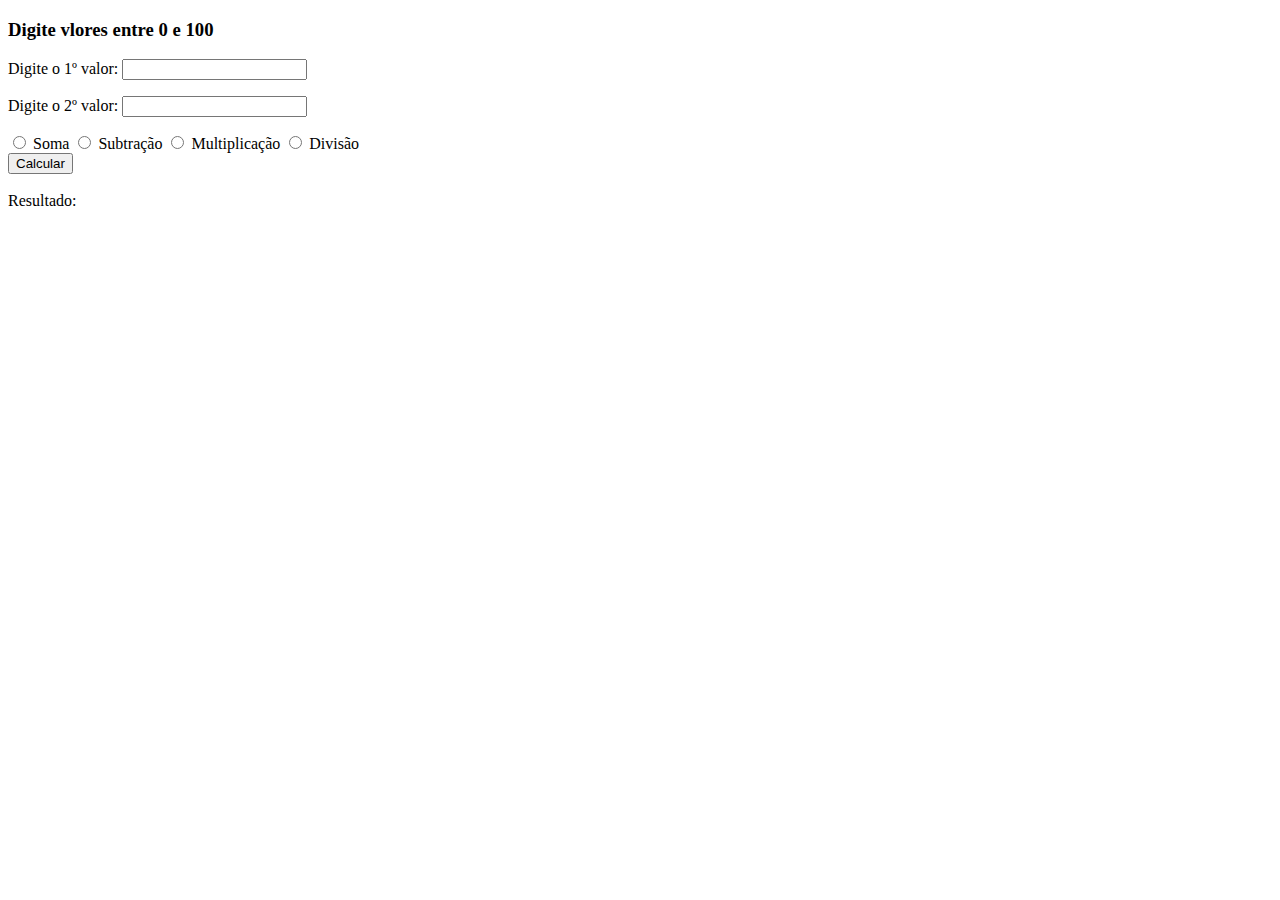
<file: JSCONCEITOS/index.html>
<!DOCTYPE html>
<html lang="pt-br">
<head>
    <meta charset="UTF-8">
    <meta name="viewport" content="width=device-width, initial-scale=1.0">
    <title>Calculadora</title>
</head>
<body>

    <h3>Digite vlores entre 0 e 100</h3>
    <p>
        Digite o 1º valor: <input type="text" id="primeirovalor">
    </p>
    <p>
        Digite o 2º valor: <input type="text" id="segundovalor">
    </p>

    <input type="radio" name="option" value="+"> Soma
    <input type="radio" name="option" value="-"> Subtração 
    <input type="radio" name="option" value="*"> Multiplicação 
    <input type="radio" name="option" value="/"> Divisão 
    <br>

    <button>Calcular</button>
    <br>
    <br>
    Resultado: <span id="resultado"></span>

</body>
<script type= "text/javascript" src="script.js"></script>
</html>
</file>
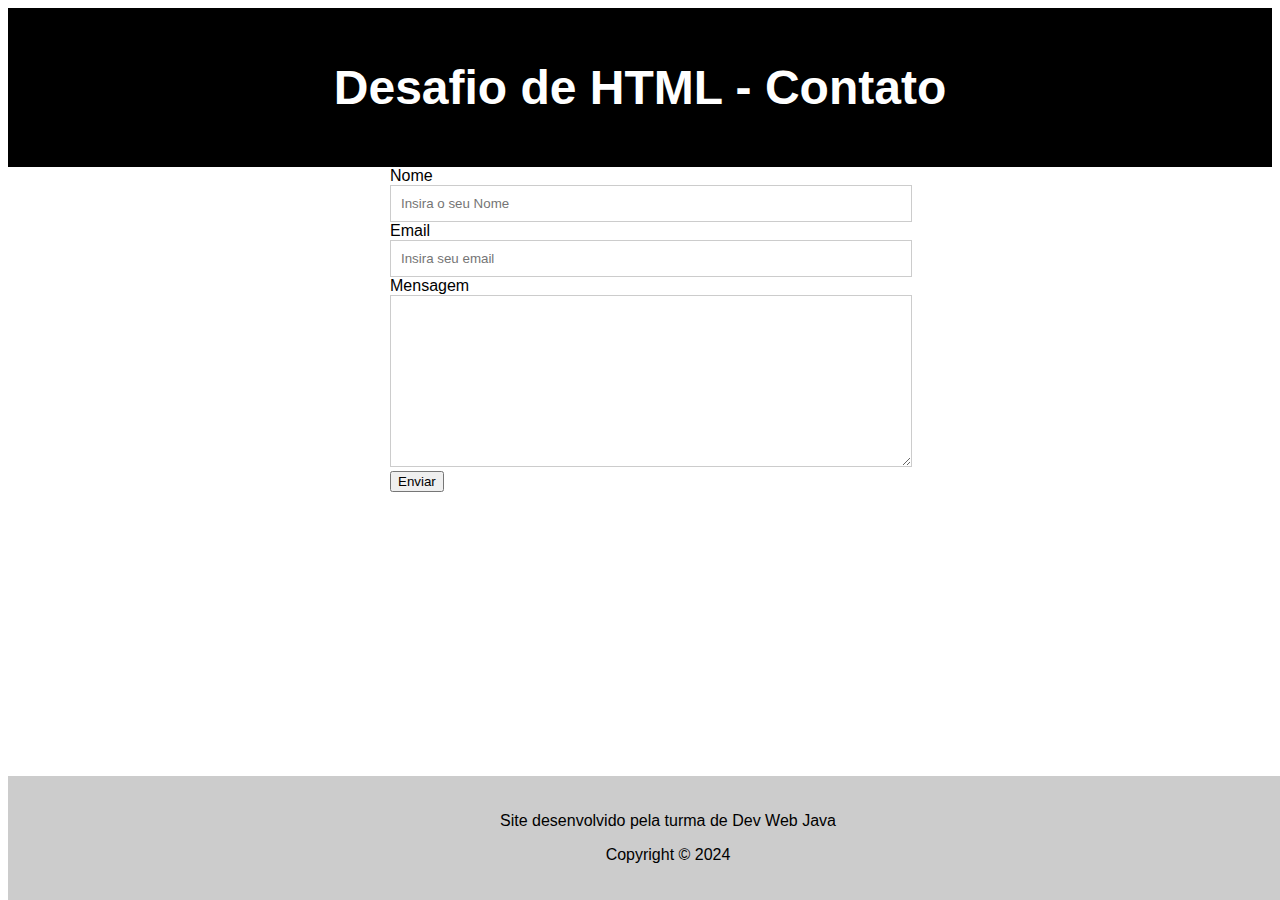
<file: contactpage.html>
<!DOCTYPE html>
<html lang="pt-br">
<head>
    <meta charset="UTF-8">
    <meta name="viewport" content="width=device-width, initial-scale=1.0">
    <title>Página de Contato</title>
    <link rel="stylesheet" href="./css/styleContactPage.css">
    <link href="https://cdn.jsdelivr.net/npm/bootstrap@5.3.2/dist/css/bootstrap.min.css" rel="stylesheet" integrity="sha384-T3c6CoIi6uLrA9TneNEoa7RxnatzjcDSCmG1MXxSR1GAsXEV/Dwwykc2MPK8M2HN" crossorigin="anonymous">
</head>
<body>
    <header>
        <h1>Desafio de HTML - Contato</h1>
    </header>
    <main>
        <form action="" method="" class="form-control">
            <label for="">Nome</label>
            <input type="text" name="Nome" placeholder="Insira o seu Nome">

            <label for="">Email</label>
            <input type="email" name="email" placeholder="Insira seu email">

            <label for="mensagem">Mensagem</label>
            <textarea name="Mensagem" id="" cols="30" rows="10"></textarea>

            <button class="btn btn-success">
                Enviar
            </button>
        </form>
    </main>
    <footer>
        <p>Site desenvolvido pela turma de Dev Web Java</p>
        <p>Copyright &copy; 2024</p>
    </footer>
</body>
</html>
</file>
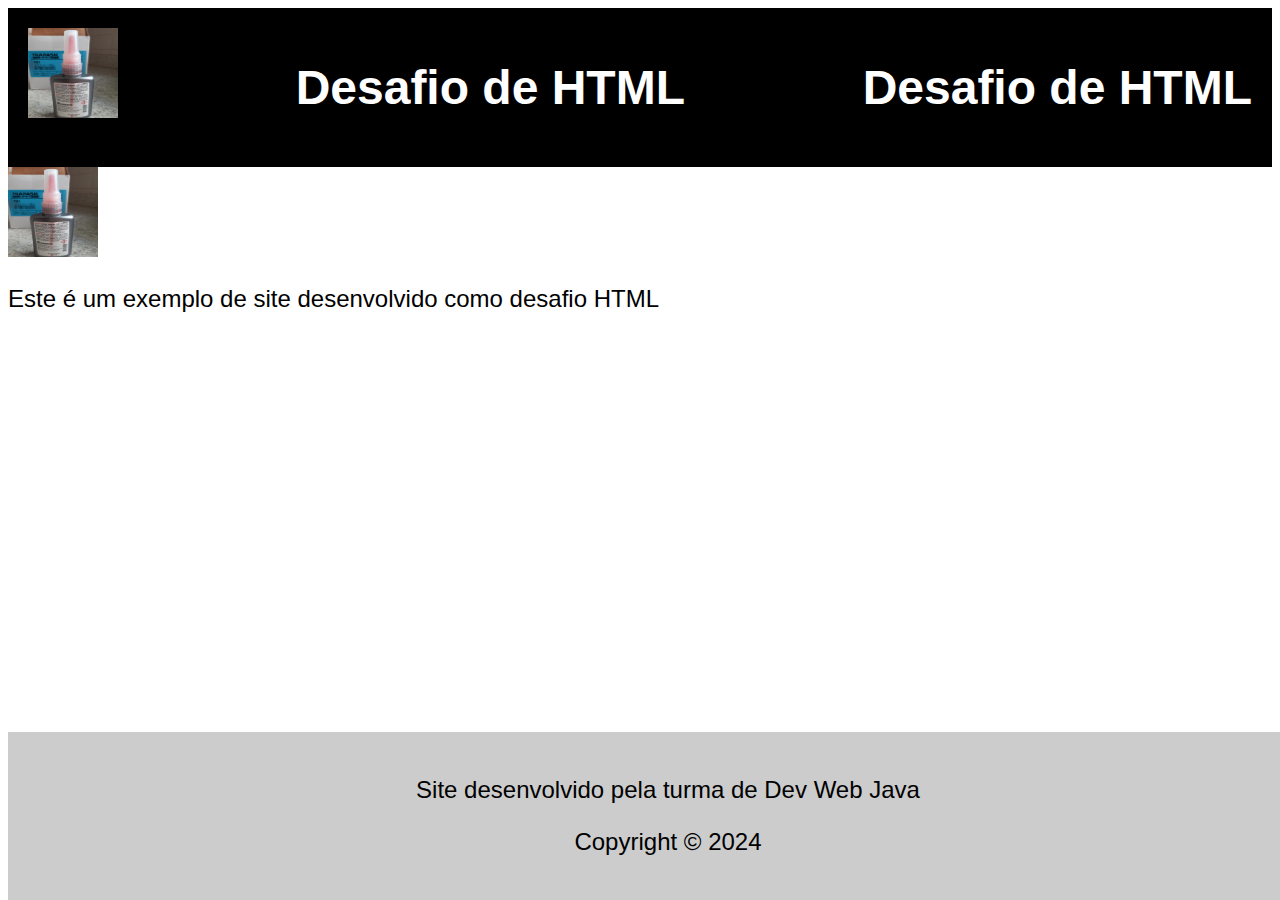
<file: pageinitial.html>
<!DOCTYPE html>
<html lang="pt-br">
<head>
    <meta charset="UTF-8">
    <meta name="viewport" content="width=device-width, initial-scale=1.0">
    <title>Página Inicial</title>
    <link rel="stylesheet" href="./css/stylePageinitial.css">
    <link rel="icon" type="image/jpg" href="./img/20210402_125124.jpg">
</head>
<body>
   <header>
      <img src="./img/20210402_125124.jpg" alt="imagem sanfix" height="90px" width="90px">
      <h1> Desafio de HTML</h1>
      <h1> Desafio de HTML</h1>
   </header>
   <main>
     <img src="./img/20210402_125124.jpg" alt="imagem sanfix" height="90px" width="90px">
    <p>Este é um exemplo de site desenvolvido como desafio HTML</p>
   </main>
   <footer>
    <p>Site desenvolvido pela turma de Dev Web Java</p>
    <p>Copyright &copy; 2024</p>
   </footer> 
</body>
</html>
</file>
<file: css/styleContactPage.css>
body{
    background-color: #fff;
    font-family: sans-serif;
}

header{
    background-color: #000;
    color: #fff;
    padding: 20px;
    text-align: center;
}

h1{
    font-size: 3em;
}

form{
    margin: 0 auto;
    width: 500px;
}

input, textarea{
    padding: 10px;
    border: 1px solid #ccc;
    width: 100%;
}

footer{
    background-color: #ccc;
    padding: 20px;
    position: fixed;
    bottom: 0%;
    width: 100%;
    text-align: center;
}
</file>
<file: css/stylePageinitial.css>
body{
    font-family: sans-serif;
    background-color: #fff;
}

header{
    background-color: #000;
    color: #fff;
    padding: 20px;
    text-align: center;
    display: flex;
    justify-content: space-between;
}

h1{
    font-size: 3em;
}

img{
    max-width: 100%;
}

p{
    font-size: 1.5em;
}

footer{
    background-color: #ccc;
    padding: 20px;
    position: fixed;
    bottom: 0%;
    width: 100%;
    text-align: center;
}
</file>
